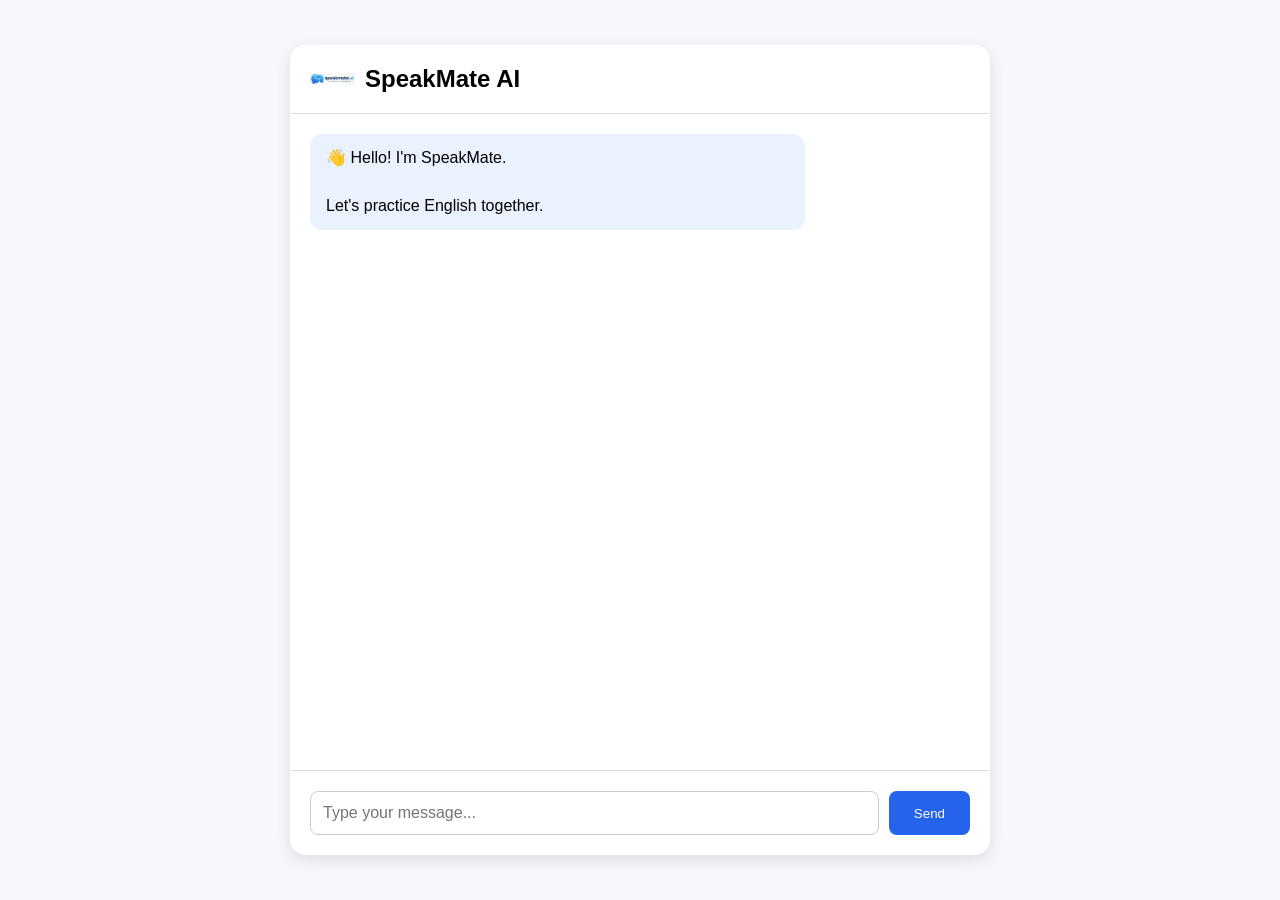
<file: frontend/chat.html>
<!DOCTYPE html>
<html lang="en">
<head>
    <meta charset="UTF-8">
    <meta name="viewport" content="width=device-width, initial-scale=1.0">
    <title>SpeakMate Chat</title>
    <link rel="stylesheet" href="chat.css">
</head>
<body>

<div class="chat-container">

    <div class="chat-header">
        <img src="images/logo.png" alt="Logo">
        <h2>SpeakMate AI</h2>
    </div>

    <div class="chat-box" id="chat-box">

        <div class="ai-message">
            👋 Hello! I'm SpeakMate.<br><br>
            Let's practice English together.
        </div>

    </div>

    <div class="chat-input">

        <input
            id="user-input"
            type="text"
            placeholder="Type your message...">

        <button id="send-btn">
            Send
        </button>

    </div>

</div>

<script src="chat.js"></script>

</body>
</html>
</file>
<file: frontend/chat.css>
*{
    margin:0;
    padding:0;
    box-sizing:border-box;
}

body{
    font-family:Arial,sans-serif;
    background:#F5F7FB;
    display:flex;
    justify-content:center;
    align-items:center;
    height:100vh;
}

.chat-container{
    width:700px;
    height:90vh;
    background:white;
    border-radius:15px;
    box-shadow:0 5px 15px rgba(0,0,0,.1);
    display:flex;
    flex-direction:column;
}

.chat-header{
    display:flex;
    align-items:center;
    gap:10px;
    padding:20px;
    border-bottom:1px solid #ddd;
}

.chat-header img{
    width:45px;
}

.chat-box{
    flex:1;
    overflow-y:auto;
    padding:20px;
}

.ai-message,
.user-message{
    max-width:75%;
    padding:12px 16px;
    margin-bottom:15px;
    border-radius:12px;
    line-height:1.5;
}

.ai-message{
    background:#EAF2FF;
}

.user-message{
    background:#2563EB;
    color:white;
    margin-left:auto;
}

.chat-input{
    display:flex;
    padding:20px;
    gap:10px;
    border-top:1px solid #ddd;
}

.chat-input input{
    flex:1;
    padding:12px;
    border:1px solid #ccc;
    border-radius:8px;
    font-size:16px;
}

.chat-input button{
    background:#2563EB;
    color:white;
    border:none;
    padding:12px 25px;
    border-radius:8px;
    cursor:pointer;
}
</file>
